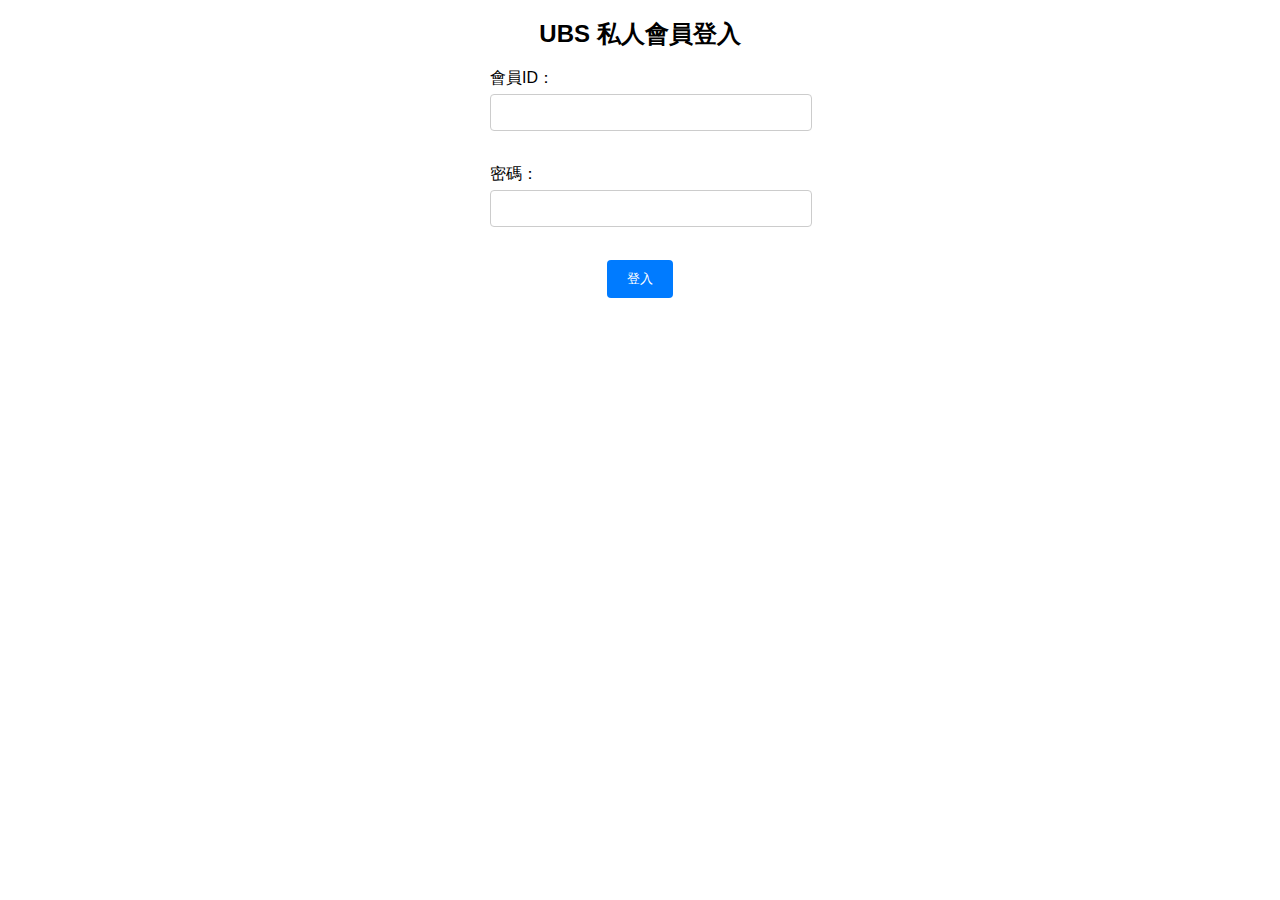
<file: index.html>
<!DOCTYPE html>
<html>
<head>
    <meta charset="UTF-8">
    <link rel="icon" type="image/png" href="favicon.png">
    <link rel="stylesheet" type="text/css" href="style.css">
    <title>UBS 私人會員登入網頁</title>
</head>
<body>
    <h2>UBS 私人會員登入</h2>
    <br>
    <form id="loginForm">
        <label for="username">會員ID：</label>
        <input type="text" id="username" required><br><br>
        
        <label for="password">密碼：</label>
        <input type="password" id="password" required><br><br>
        
        <button type="button" id="loginButton">登入</button>
    </form>

    <p id="loginMessage"></p>

    <!-- 引用外部的 JavaScript 文件 -->
    <script src="javascript.js"></script>
</body>
</html>
</file>
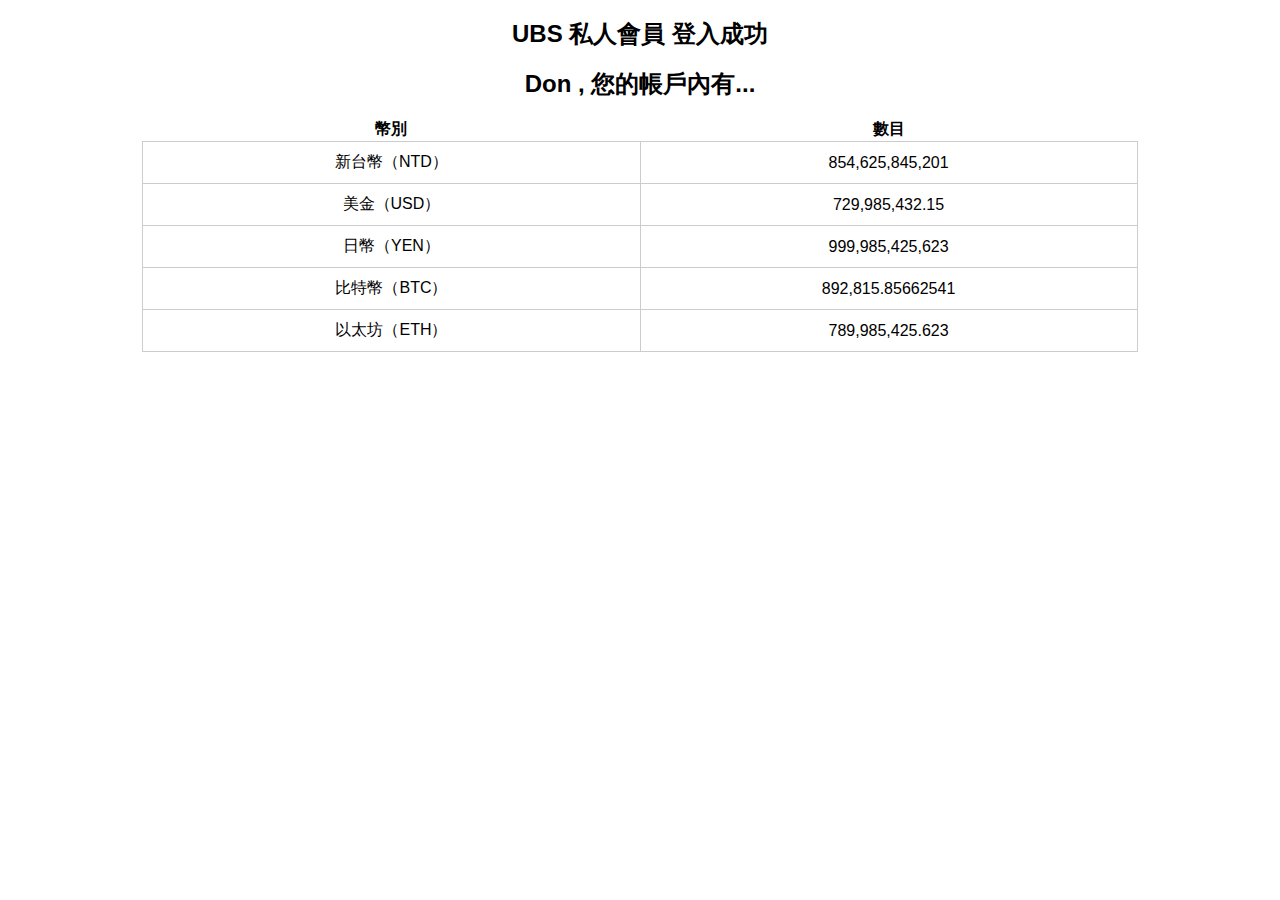
<file: pages/don.html>
<!DOCTYPE html>
<html>
<head>
    <meta charset="UTF-8">
    <title>UBS 私人會員－Don</title>
    <link rel="icon" type="image/png" href="../favicon.png">
    <link rel="stylesheet" type="text/css" href="../style.css">
</head>
<body>
    <h2>UBS 私人會員 登入成功</h2>
    <br>
    <h2> Don , 您的帳戶內有... </h2>
    <br>

    <table>
        <tr>
            <th>幣別</th>
            <th>數目</th>
        </tr>
        <tr>
            <td>新台幣（NTD）</td>
            <td>854,625,845,201</td>
        </tr>
        <tr>
            <td>美金（USD）</td>
            <td>729,985,432.15</td>
        </tr>
        <tr>
            <td>日幣（YEN）</td>
            <td>999,985,425,623</td>
        </tr>
        <tr>
            <td>比特幣（BTC）</td>
            <td>892,815.85662541</td>
        </tr>
        <tr>
            <td>以太坊（ETH）</td>
            <td>789,985,425.623</td>
        </tr>
    </table>

</body>
</html>
</file>
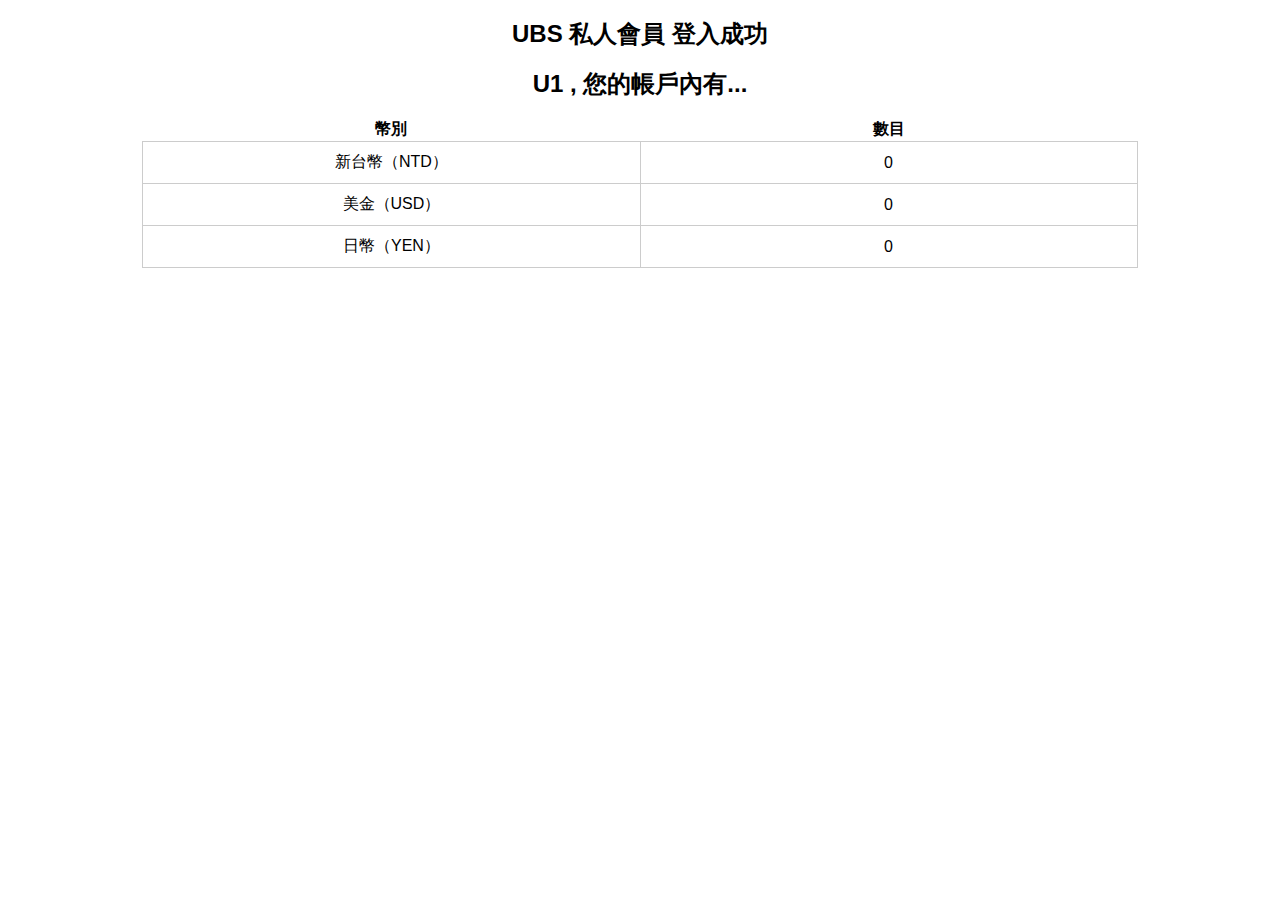
<file: pages/u1.html>
<!DOCTYPE html>
<html>
<head>
    <meta charset="UTF-8">
    <title>UBS 私人會員－U1</title>
    <link rel="stylesheet" type="text/css" href="../style.css">
</head>
<body>
    <h2>UBS 私人會員 登入成功</h2>
    <br>
    <h2> U1 , 您的帳戶內有... </h2>
    <br>

    <table>
        <tr>
            <th>幣別</th>
            <th>數目</th>
        </tr>
        <tr>
            <td>新台幣（NTD）</td>
            <td>0</td>
        </tr>
        <tr>
            <td>美金（USD）</td>
            <td>0</td>
        </tr>
        <tr>
            <td>日幣（YEN）</td>
            <td>0</td>
        </tr>
    </table>

</body>
</html>
</file>
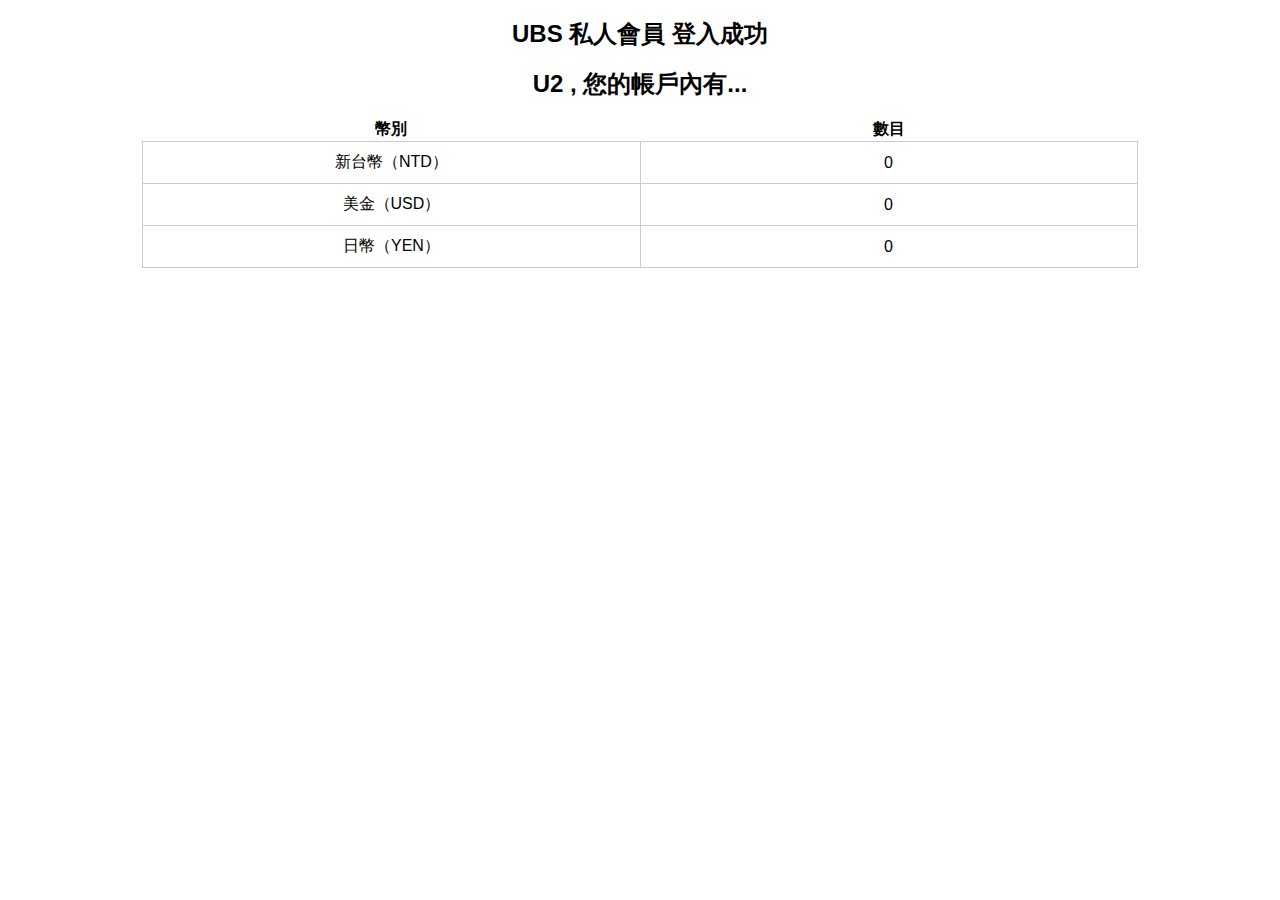
<file: pages/u2.html>
<!DOCTYPE html>
<html>
<head>
    <meta charset="UTF-8">
    <title>UBS 私人會員－U2</title>
    <link rel="stylesheet" type="text/css" href="../style.css">
</head>
<body>
    <h2>UBS 私人會員 登入成功</h2>
    <br>
    <h2> U2 , 您的帳戶內有... </h2>
    <br>

    <table>
        <tr>
            <th>幣別</th>
            <th>數目</th>
        </tr>
        <tr>
            <td>新台幣（NTD）</td>
            <td>0</td>
        </tr>
        <tr>
            <td>美金（USD）</td>
            <td>0</td>
        </tr>
        <tr>
            <td>日幣（YEN）</td>
            <td>0</td>
        </tr>
    </table>

</body>
</html>
</file>
<file: style.css>
body {
        font-family: Arial, sans-serif;
        padding: 10px;
    }

    h2 {
        text-align: center;
        margin: 0;   
    }

    h3 {
        text-align: center;
        margin: 0;
    }

    form {
        max-width: 300px;
        margin: 0 auto;
    }

    label {
        display: block;
        margin-bottom: 5px;
    }

    input[type="text"],
    input[type="password"] {
        width: 100%;
        padding: 10px;
        margin-bottom: 15px;
        border: 1px solid #ccc;
        border-radius: 4px;
    }


button {
    background-color: #007bff;
    color: white;
    padding: 10px 20px;
    border: none;
    border-radius: 4px;
    cursor: pointer;
    display: block;
    margin: 0 auto;
}

    button {
        background-color: #007bff;
        color: white;
        padding: 10px 20px;
        border: none;
        border-radius: 4px;
        cursor: pointer;
    }

    #loginMessage {
        text-align: center;
    }

    table {
        width: 80%;
        margin: 0 auto;
        border-collapse: collapse;
    }
    
    td {
        width: 40%; /* 幣別和數目列各占50%的宽度 */
        padding: 10px;
        border: 1px solid #ccc;
        text-align: center;
    }
    
    th {
        width: 40%; /* 幣別和數目列各占50%的宽度 */
        text-align: center; /* 文本水平居中对齐 */
    }
</file>
